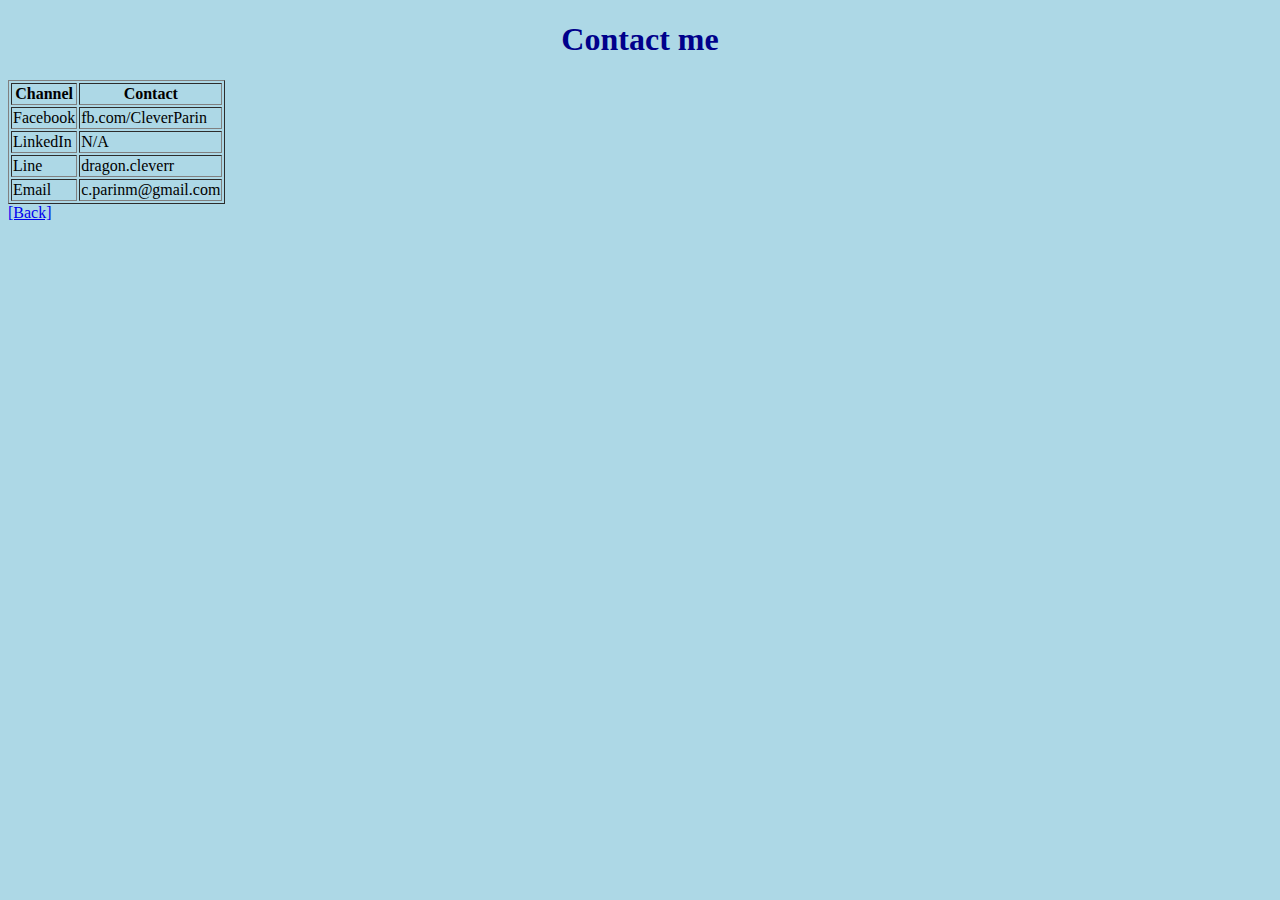
<file: contact.html>
<!DOCTYPE html>
<html lang="en">
<head>
    <meta charset="UTF-8">
    <meta name="viewport" content="width=device-width, initial-scale=1.0">
    <title>Contact Me</title>
</head>
<body bgcolor="lightblue">
    <center>
    <font color="darkblue"><h1>Contact me</h1></font>
    </center>
    <div>
        <table border="1">
            <thead>
                <th>Channel</th>
                <th>Contact</th>
            </thead>
            <tbody>
                <tr>
                    <td>Facebook</td>
                    <td>fb.com/CleverParin</td>
                </tr>
                <tr>
                    <td>LinkedIn</td>
                    <td>N/A</td>
                </tr>
                <tr>
                    <td>Line</td>
                    <td>dragon.cleverr</td>
                </tr>
                <tr>
                    <td>Email</td>
                    <td>c.parinm@gmail.com</td>
                </tr>
            </tbody>
        </table>        
    </div>
    <a href="index.html">[Back]</a>
</body>
</html>
</file>
